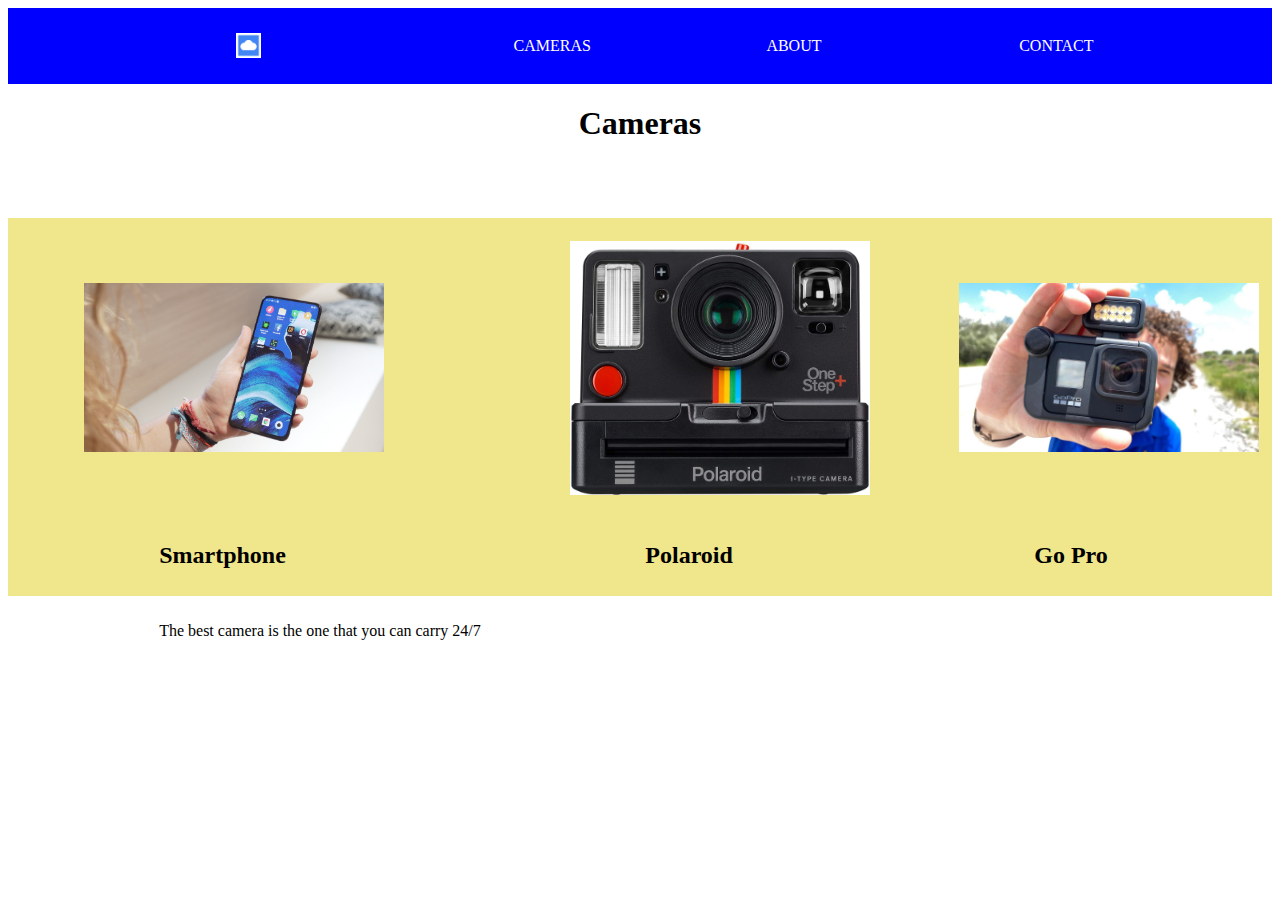
<file: index.html>
<!DOCTYPE html>
<html lang="en">
<head>
    <meta charset="UTF-8">
    <meta http-equiv="X-UA-Compatible" content="IE=edge">
    <meta name="viewport" content="width=device-width, initial-scale=1.0">
    <link rel="stylesheet" href="./estilos.css">
    <title>Camaras</title>
</head>
<body>
    <header>
           <div class="encabezado">
               <div>    <img src="./imagenes/cloud.png" width="25" height="25" align="right">         </div>
               <div>                </div>
               <div>     CAMERAS   </div>
               <div>     ABOUT     </div>
               <div>     CONTACT    </div>
           </div>
    </header>
    <main>
        <h1>Cameras</h1>
         <div class="cuerpo">
           <div>
               <img src="./imagenes/smartphone.jpg" alt="smartphone">
               <div> 
                   <h2> Smartphone </h2>
                   <br>
                   <p>
                      The best camera is the one that you can carry 24/7
                   </p>
                </div>
               
            </div>
           <div> 
               <img src="./imagenes/polaroid.jpg" alt="polaroid">
               <div><h2> Polaroid </h2></div>
            </div>
           <div> 
               <img src="./imagenes/gopro.jpg" alt="gopro">
               <div><h2>Go Pro</h2></div>
            </div>
         </div>

    </main>
</body>
</html>

<!-- <img src="./imagenes/smartphone.jpg" width="80" height="80">   -->
</file>
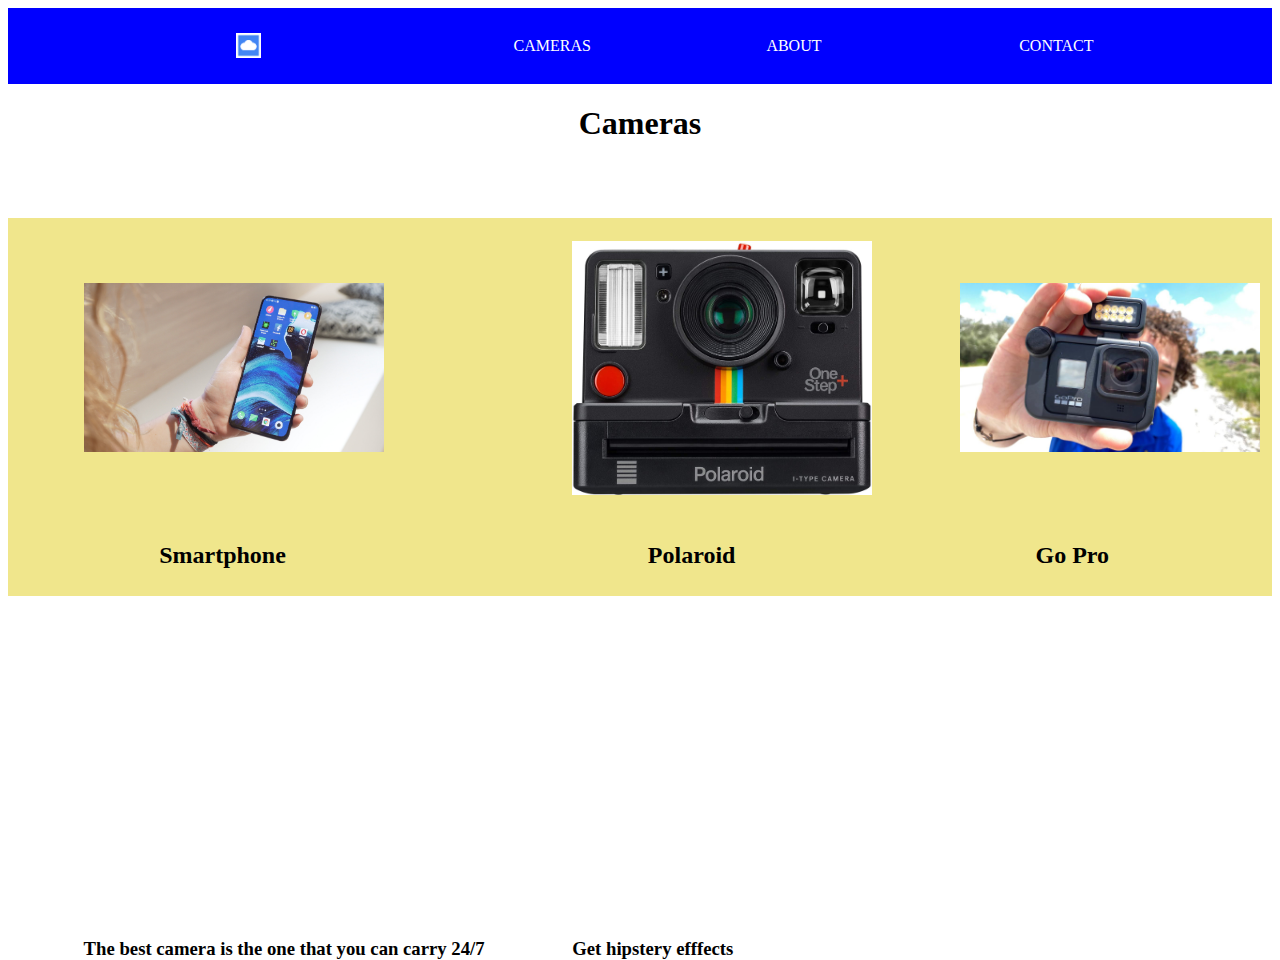
<file: index2.html>
<!DOCTYPE html>
<html lang="en">
<head>
    <meta charset="UTF-8">
    <meta http-equiv="X-UA-Compatible" content="IE=edge">
    <meta name="viewport" content="width=device-width, initial-scale=1.0">
    <link rel="stylesheet" href="./estilos.css">
    <title>Camaras</title>
</head>
<body>
    <header>
           <div class="encabezado">
               <div>    <img src="./imagenes/cloud.png" width="25" height="25" align="right">         </div>
               <div>                </div>
               <div>     CAMERAS   </div>
               <div>     ABOUT     </div>
               <div>     CONTACT    </div>
           </div>
    </header>
    <main>
        <h1>Cameras</h1>
         <div class="cuerpo">
           <div class="columna">
               <img src="./imagenes/smartphone.jpg" alt="smartphone">
               <div><h2>Smartphone</h2></div>
               <h3>The best camera is the one that you can carry 24/7</h3>
            </div>
           <div class="columna"> 
               <img src="./imagenes/polaroid.jpg" alt="polaroid">
               <div><h2> Polaroid </h2></div>
               <h3>Get hipstery efffects</h3>
            </div>
           <div class="columna"> 
               <img src="./imagenes/gopro.jpg" alt="gopro">
               <div><h2>Go Pro</h2></div>
               
            </div>
         </div>



    </main>
</body>
</html>

<!-- 

<div> 
                   <h2> Smartphone </h2>
                   <br>
                   <p>
                      The best camera is the one that you can carry 24/7
                   </p>
                </div>
               




   -->
</file>
<file: estilos.css>
h1{
    text-align: center;
    margin-bottom: 2cm;
    
  }

.encabezado{
    background-color: blue;
    display: flex; 
    justify-content: center;
    align-items: center;
    flex-grow: 1;
    color: white;
    height: 2cm;
    
}
.encabezado div{
    padding-inline: 1;
    width: 100%;
   
}


main{
    position: relative;
}

.cuerpo{
    width: 100%;
    display: flex;
    flex-wrap: wrap;
    align-content: center;
    flex-direction: row;
    align-items: center;
    justify-content: center;
    background-color:khaki;
    
}

.cuerpo div{
    flex-grow: 1;
    flex-shrink: 1;
    height: 10cm;
    padding-left: 2cm;
    
}

.cuerpo img{
    object-fit: contain;
    width: 300px;
    height: 300px;
    
}

/
.columna{
    
    display: flex;
    flex-wrap: wrap;
    flex-direction: column;
    align-items: center;
    justify-content: center;
    background-color: lightcoral;
}
</file>
